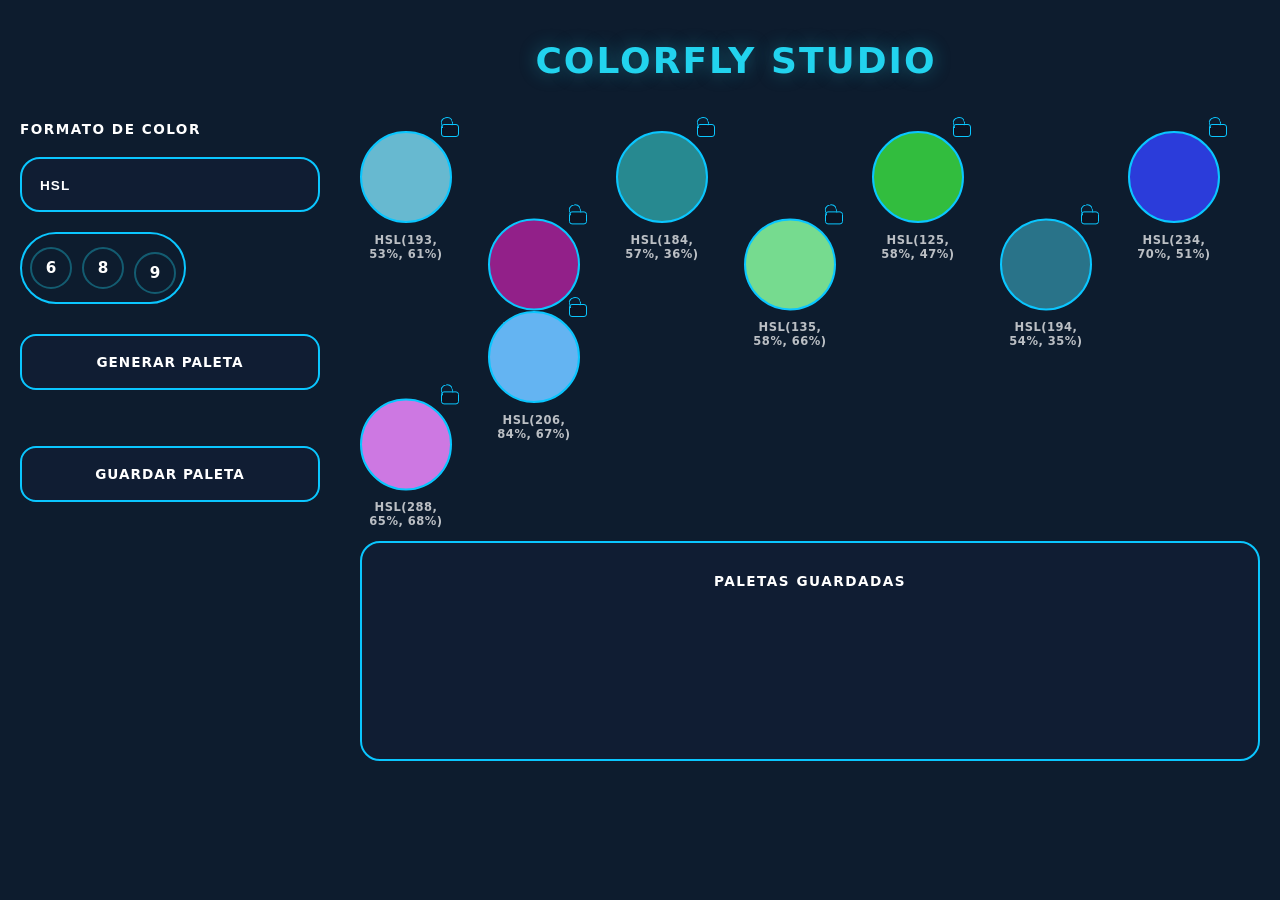
<file: index.html>
<!doctype html>
<html lang="en">
  <head>
    <meta charset="UTF-8" />
    <link rel="stylesheet" href="./css/styles.css" />
    <meta name="viewport" content="width=device-width, initial-scale=1.0" />
    <title>Document</title>
  </head>
  <body>
    <header>
      <h1>Colorfly Studio</h1>
    </header>
    <main>
      <aside>
        <section>
          <h2>FORMATO DE COLOR</h2>
          <div>
            <select id="formato-color">
              <option value="hsl">HSL</option>
              <option value="hex">HEX</option>
              <option value="rgba">RGBA</option>
            </select>
          </div>
 
          <div id="cantidad-colores">
            <button data-count="6">6</button>
            <button data-count="8">8</button>
            <button data-count="9">9</button>
          </div>
 
          <div>
            <button id="btn-generar">GENERAR PALETA</button>
            <button id="btn-guardar">GUARDAR PALETA</button>
          </div>
        </section>
      </aside>
 
      <div class="panel-derecho">
        <section class="grid-colores" id="grid-colores">
          <!-- JS genera aquí las tarjetas dinámicamente -->
        </section>
 
        <section class="Historial-de-paletas" id="paletas-guardadas">
          <h3>PALETAS GUARDADAS</h3>
        </section>
      </div>
    </main>
    <script src="./js/script.js"></script>
  </body>
</html>
</file>
<file: css/styles.css>
/* =========================================================
   COLOR PALETTE GENERATOR — CSS ajustado al diseño de referencia
   Se conserva el HTML y las clases/IDs existentes.
   ---------------------------------------------------------
   Pulido visual (ronda 3): notificaciones, candado, legibilidad
   y estados hover/focus. Solo se tocó este archivo: HTML y JS
   quedan exactamente iguales.
   ========================================================= */

:root {
  --bg: #0b1424;
  --card-bg: #101d33;
  --cyan: #22d3ee;
  --cyan-strong: rgb(10, 198, 255);
  --text-dim: rgba(255, 255, 255, 0.55);
  --radius-lg: 20px;
  --radius-pill: 999px;
  --circle-size: clamp(64px, 8vw, 92px);
}

* {
  box-sizing: border-box;
}

body {
  background-color: #0D1C2E;  
  margin: 0;
  padding: 40px 20px;
  font-family: "Segoe UI", system-ui, -apple-system, sans-serif;
}

/* ---------- HEADER ---------- */
header {
  color: white;
  display: flex;
  justify-content: center;
  margin-bottom: 40px;
}

header h1 {
  font-size: clamp(1.5rem, 3vw, 2.25rem);
  font-weight: 800;
  letter-spacing: 2px;
  text-transform: uppercase;
  color: var(--cyan);
  text-shadow: 0 0 18px rgba(34, 211, 238, 0.35);
  margin: 0;
  padding-left: clamp(0px, 15vw, 340px);
}

/* ---------- LAYOUT PRINCIPAL ---------- */
main {
  display: flex;
  gap: 40px;
  max-width: 100rem;
  margin: 0 auto;
  color: white;
  align-items: flex-start;
  flex-wrap: wrap;
}

aside {
  width: 300px;
  display: flex;
  flex-direction: column;
  flex-shrink: 0;
}

aside section {
  display: flex;
  flex-direction: column;
  gap: 20px;
}

/* Título "FORMATO DE COLOR" */
aside section > h2 {
  font-size: 0.85rem;
  letter-spacing: 1.5px;
  font-weight: 700;
  margin: 0;
}

/* ---------- CAJA: SELECT DE FORMATO ---------- */
/* Primer div del section: contiene el <select> */
/* CORREGIDO: el selector original tenía un typo ("nth-of-typ> dive(1)")
   que lo hacía inválido y por eso la caja nunca mostraba su borde/fondo */
aside section > div:nth-of-type(1) {
  position: relative;
  border: 2px solid var(--cyan-strong);
  border-radius: var(--radius-lg);
  background-color: var(--card-bg);
  padding: 16px 50px 16px 18px;
}

aside section > div:nth-of-type(1) select {
  appearance: none;
  -webkit-appearance: none;
  width: 100%;
  background: transparent;
  border: none;
  outline: none;
  color: white;
  font-size: 0.85rem;
  letter-spacing: 1px;
  font-weight: 600;
  cursor: pointer;
}

aside section > div:nth-of-type(1) select option {
  background-color: var(--card-bg);
  color: white;
}


/* ---------- GRUPO DE BOTONES 6 / 8 / 9 ---------- */
aside section > div:nth-of-type(2) {
  display: flex;
  align-items: center;
  gap: 10px;
  border: 2px solid var(--cyan-strong);
  border-radius: var(--radius-pill);
  padding: 8px;
  width: fit-content;
}

aside section > div:nth-of-type(2) button {
  border: 2px solid rgba(34, 211, 238, 0.35);
  border-radius: 50%;
  width: 42px;
  height: 42px;
  padding: 0;
  display: flex;
  align-items: center;
  justify-content: center;
  font-weight: 700;
  font-size: 0.95rem;
  background-color: transparent;
  color: white;
  cursor: pointer;
  transition: all 0.2s ease;
}

aside section > div:nth-of-type(2) button:hover {
  border-color: var(--cyan-strong);
  background-color: rgba(34, 211, 238, 0.08);
}

aside section > div:nth-of-type(2) button:active {
  transform: scale(0.94);
}

aside section > div:nth-of-type(2) button.active,
aside section > div:nth-of-type(2) button.selected,


/* ---------- BOTONES DE ACCIÓN (GENERAR / GUARDAR) ---------- */
aside section > div:nth-of-type(3) {
  display: flex;
  flex-direction: column;
  gap: 56px; /* antes 40px: deja hueco suficiente para el mensaje de "Paleta generada" sin tocar el botón de abajo */
  margin-top: 10px;
}

aside section > div:nth-of-type(3) button {
  padding: 18px 20px;
  border: 2px solid var(--cyan-strong);
  border-radius: 16px;
  background-color: var(--card-bg);
  color: white;
  font-weight: 700;
  font-size: 0.85rem;
  letter-spacing: 1px;
  text-transform: uppercase;
  cursor: pointer;
  transition: background-color 0.2s ease, transform 0.1s ease;
}

aside section > div:nth-of-type(3) button {
  position: relative; /* ancla el mensaje de feedback (::after) a este botón */
}

aside section > div:nth-of-type(3) button:hover {
  background-color: rgba(34, 211, 238, 0.1);
  box-shadow: 0 4px 14px rgba(34, 211, 238, 0.15);
}

aside section > div:nth-of-type(3) button:active {
  transform: scale(0.98);
}

button {
  font-family: inherit;
  cursor: pointer;
}

/* Foco sutil y consistente para navegación por teclado */
aside section > div:nth-of-type(1) select:focus-visible,
aside section > div:nth-of-type(2) button:focus-visible,
aside section > div:nth-of-type(3) button:focus-visible,
.btn-eliminar-paleta:focus-visible {
  outline: 2px solid var(--cyan);
  outline-offset: 2px;
}

/* ---------- PANEL DERECHO ---------- */
.panel-derecho {
  display: flex;
  flex-direction: column;
  gap: 50px;
  flex: 1 1 0%;
  min-width: 0;
}

/* ---------- GRID DE COLORES EN ZIGZAG ---------- */
.grid-colores {
  display: flex;
  flex-wrap: wrap;
  align-items: flex-start;
  gap: 50px 36px;
  padding: 10px 0 50px;
}

.Tarjeta-color {
  display: flex;
  flex-direction: column;
  align-items: center;
  width: var(--circle-size);
}

.Tarjeta-color:nth-child(even) {
  transform: translateY(calc(var(--circle-size) * 0.95));
}

.Tarjeta-color > div {
  position: relative;
  width: var(--circle-size);
  height: var(--circle-size);
  border-radius: 50%;
  border: 2px solid var(--cyan-strong);
  background-color: var(--card-bg);
  display: flex;
  align-items: center;
  justify-content: center;
  font-size: 0.65rem;
  font-weight: 700;
  color: white;
  overflow: visible;
  cursor: pointer; /* deja claro que el círculo es interactivo (copia el color) */
  transition: transform 0.2s ease, box-shadow 0.2s ease, border-color 0.2s ease;
}

/* Feedback al pasar el cursor: leve escala + resplandor, sin efectos exagerados */
.Tarjeta-color > div:hover {
  transform: scale(1.05);
  box-shadow: 0 0 0 4px rgba(34, 211, 238, 0.15), 0 6px 16px rgba(0, 0, 0, 0.3);
}

/* Overlay discreto "Copiar HEX": solo visible durante el hover, deja clarísimo
   que el color se puede copiar con un clic */
.Tarjeta-color > div::after {
  content: "Copiar HEX";
  position: absolute;
  inset: 0;
  display: flex;
  align-items: center;
  justify-content: center;
  text-align: center;
  padding: 6px;
  font-size: 0.55rem;
  font-weight: 700;
  letter-spacing: 0.4px;
  text-transform: uppercase;
  color: #fff;
  background-color: rgba(11, 20, 36, 0.72);
  border-radius: 50%;
  opacity: 0;
  pointer-events: none;
  transition: opacity 0.18s ease;
}

.Tarjeta-color > div:hover::after {
  opacity: 1;
}

/* ---------- CANDADO DE BLOQUEO (reemplaza el rombo, mismo botón .rombo-lock que ya crea script.js) ---------- */
.Tarjeta-color > div .rombo-lock {
  position: absolute;
  top: -9px;
  right: -9px;
  width: 18px;
  height: 13px;
  padding: 0;
  border-radius: 3px;
  border: 1.5px solid var(--cyan-strong);
  background-color: var(--bg);
  cursor: pointer;
  z-index: 3;
  transition: background-color 0.18s ease, border-color 0.18s ease, transform 0.18s ease;
}

.Tarjeta-color > div .rombo-lock:hover {
  transform: scale(1.12);
}

/* Argolla del candado */
.Tarjeta-color > div .rombo-lock::before {
  content: "";
  position: absolute;
  top: -8px;
  left: 50%;
  width: 10px;
  height: 9px;
  border: 1.5px solid var(--cyan-strong);
  border-bottom: none;
  border-radius: 50% 50% 0 0;
  transform: translateX(-50%);
  transition: transform 0.18s ease, border-color 0.18s ease;
}

/* Estado BLOQUEADO: candado cerrado y relleno de cian, argolla centrada */
.Tarjeta-color > div.bloqueado .rombo-lock {
  background-color: var(--cyan-strong);
  border-color: var(--cyan-strong);
}

.Tarjeta-color > div.bloqueado .rombo-lock::before {
  border-color: var(--cyan-strong);
  transform: translateX(-50%);
}

/* Estado DESBLOQUEADO: argolla desplazada y ligeramente rotada = candado "abierto" */
.Tarjeta-color > div:not(.bloqueado) .rombo-lock::before {
  transform: translateX(-78%) rotate(-16deg);
}

.Tarjeta-color p {
  margin: 10px 0 0;
  font-size: 0.72rem; /* antes 0.65rem: un poco más legible */
  font-weight: 600;   /* antes sin declarar (~400): 1-2 niveles más */
  letter-spacing: 0.5px;
  color: rgba(255, 255, 255, 0.72); /* antes var(--text-dim) al 55%: más contraste, sigue siendo secundario */
  text-transform: uppercase;
  text-align: center;
}

/* ---------- HISTORIAL / PALETAS GUARDADAS ---------- */
.Historial-de-paletas {
  width: 100%;
  display: flex;
  flex-direction: row;      /* antes: column -> forzaba una sola columna */
  flex-wrap: wrap;          /* permite pasar a la siguiente fila al llenar el ancho */
  align-items: flex-start;
  justify-content: center;
  border: 2px solid var(--cyan-strong);
  border-radius: var(--radius-lg);
  background-color: var(--card-bg);
  padding: 30px;
  gap: 20px;
  min-height: 220px;
}

.Historial-de-paletas h3 {
  margin: 0;
  font-size: 0.85rem;
  letter-spacing: 1.5px;
  font-weight: 700;
  flex: 1 1 100%;   /* el título siempre ocupa toda la fila, las paletas empiezan debajo */
  text-align: center;
}

/* Tarjeta individual de cada paleta guardada (generada por script.js) */
.paleta-guardada-wrapper {
  display: flex;
  align-items: center;
  gap: 14px;
  padding: 10px;
  border: 1px solid rgba(34, 211, 238, 0.25);
  border-radius: 12px;
  flex: 0 0 auto;
}

.paleta-guardada {
  display: grid;
  grid-template-columns: repeat(2, 1fr);
  gap: 6px;
}

.color-guardado {
  width: 34px;
  height: 34px;
  border-radius: 8px;
}

.btn-eliminar-paleta {
  border: 1px solid rgba(255, 255, 255, 0.3);
  background: transparent;
  color: var(--text-dim);
  border-radius: 8px;
  padding: 6px 10px;
  font-size: 0.7rem;
  cursor: pointer;
  white-space: nowrap;
  transition: background-color 0.18s ease, border-color 0.18s ease, color 0.18s ease, transform 0.1s ease;
}

.btn-eliminar-paleta:hover {
  border-color: #ff6b6b;
  color: #ff6b6b;
  background-color: rgba(255, 107, 107, 0.08);
}

.btn-eliminar-paleta:active {
  transform: scale(0.96);
}

/* =========================================================
   SISTEMA DE NOTIFICACIONES (feedback de acciones)
   ---------------------------------------------------------
   - "Copiado": reestiliza el toast real que ya crea script.js
     (#toast-copiado) para que comparta el mismo lenguaje visual.
   - "Generar" / "Guardar": mensaje 100% CSS, anclado con
     position:absolute directamente al botón correspondiente
     (no al viewport ni al contenedor de paletas), así que su
     posición es estable sin importar cuánto crezca la sección
     de paletas guardadas.
     El disparador es :active (no :focus): :active cambia de
     falso a verdadero en CADA clic individual, sin importar si
     el botón ya tenía el foco de un clic anterior, así que el
     mensaje se reproduce siempre. El "quedarse visible unos
     segundos" se logra con una transición de salida retrasada
     (transition-delay), no con una animación ligada al estado
     :active (que terminaría apenas se suelta el clic).
   - "Eliminar": el botón .btn-eliminar-paleta SÍ se destruye y
     recrea de forma síncrona dentro de su propio manejador de
     clic (renderPaletasGuardadas() redibuja todo antes de que
     el navegador pinte cualquier fotograma intermedio), así que
     un mensaje anclado a él nunca llegaría a pintarse. No se
     implementa un mensaje falso para no romper la restricción
     de no tocar HTML/JS ni entregar algo que no funciona.
   ========================================================= */

/* Toast real (creado por script.js) — mismo lenguaje visual que el resto */
#toast-copiado {
  box-shadow: 0 8px 24px rgba(0, 0, 0, 0.35);
  backdrop-filter: blur(6px);
}

/* Mensaje CSS-only: mismo lenguaje visual que #toast-copiado
   (mismo fondo, borde, radio, tipografía, sombra), pero anclado
   al propio botón en vez de al viewport */
#btn-generar::after,
#btn-guardar::after {
  position: absolute;
  top: calc(100% + 10px);
  left: 50%;
  transform: translateX(-50%) translateY(-6px);
  background-color: var(--card-bg);
  color: #fff;
  border: 2px solid var(--cyan-strong);
  border-radius: var(--radius-pill);
  padding: 10px 20px;
  font-size: 0.8rem;
  font-weight: 700;
  letter-spacing: 1px;
  text-transform: uppercase;
  white-space: nowrap;
  box-shadow: 0 8px 24px rgba(0, 0, 0, 0.35);
  backdrop-filter: blur(6px);
  opacity: 0;
  pointer-events: none; /* nunca bloquea la interfaz */
  z-index: 30;
  /* Salida: se mantiene visible ~2.1s y luego se desvanece en 0.35s */
  transition: opacity 0.35s ease 2.1s, transform 0.35s ease 2.1s;
}

#btn-generar::after {
  content: "Paleta generada con éxito";
}

#btn-guardar::after {
  content: "Paleta guardada con éxito";
}

/* Entrada: instantánea, sin retraso, se dispara en CADA clic vía :active */
#btn-generar:active::after,
#btn-guardar:active::after {
  opacity: 1;
  transform: translateX(-50%) translateY(0);
  transition: opacity 0.12s ease, transform 0.12s ease;
}

/* =========================================================
   RESPONSIVE
   ========================================================= */

@media (max-width: 900px) {
  main {
    flex-direction: column;
    align-items: stretch;
  }

  aside {
    width: 100%;
    flex-direction: row;
    flex-wrap: wrap;
    gap: 20px;
  }

  aside section {
    width: 100%;
  }

  header h1 {
    padding-left: 0;
    text-align: center;
  }

  .grid-colores {
    justify-content: center;
    gap: 40px 24px;
  }
}

@media (max-width: 560px) {
  :root {
    --circle-size: clamp(56px, 18vw, 72px);
  }

  body {
    padding: 24px 14px;
  }

  aside section > div:nth-of-type(2) {
    width: 100%;
    justify-content: space-between;
  }

  .grid-colores {
    gap: 34px 16px;
  }

  .Tarjeta-color:nth-child(even) {
    transform: translateY(calc(var(--circle-size) * 0.6));
  }
}

@media (max-width: 380px) {
  .Tarjeta-color:nth-child(even) {
    transform: translateY(0);
  }

  .grid-colores {
    justify-content: space-between;
  }
}
</file>
